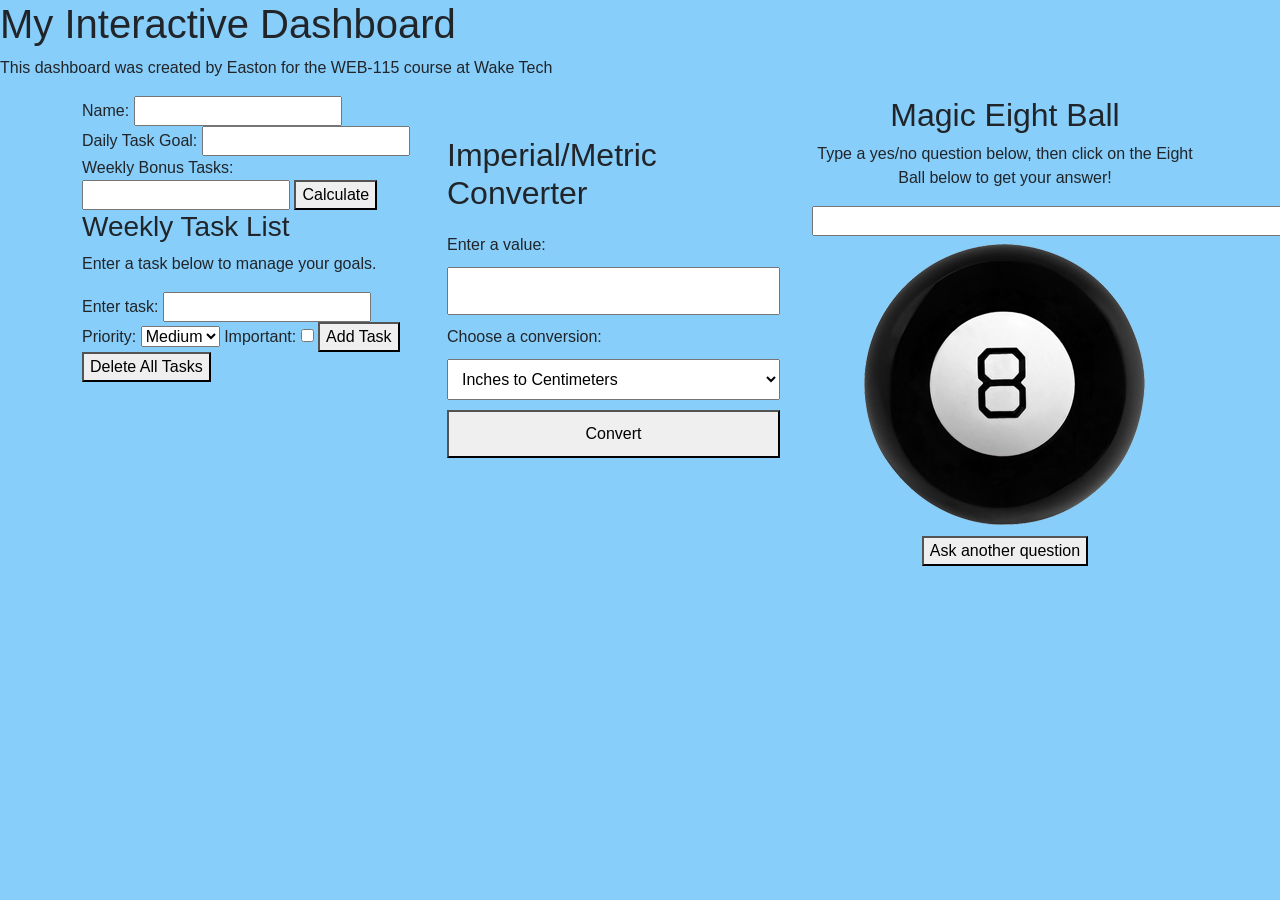
<file: index.html>
<!DOCTYPE html>
<html lang="en">
<head>
    <meta charset="UTF-8">
    <meta name="viewport" content="width=device-width, initial-scale=1.0">
    <title>Easton's Interactive Dashboard</title>

    <!-- Bootstrap -->
    <link href="https://cdn.jsdelivr.net/npm/bootstrap@5.3.8/dist/css/bootstrap.min.css" rel="stylesheet" integrity="sha384-SRI14XklLFvV4716c9rZWb07vP4l8+LHqK0nqukiIAvNwLzeN8tE5YBujzqJLb" crossorigin="anonymous">
    <script defer src="https://cdn.jsdelivr.net/npm/bootstrap@5.3.8/dist/js/bootstrap.bundle.min.js" integrity="sha384-FyoE0rCGIywxV9Hj09c9OIXx1c3nWz1v7PlZYWyWQrXWm/D+2ScQbITxI" crossorigin="anonymous"></script>

    <!-- Custom CSS -->
    <link rel="stylesheet" href="css/style.css">
</head>
<body>
    <h1>My Interactive Dashboard</h1>
    <p>This dashboard was created by Easton for the WEB-115 course at Wake Tech</p>

    <!-- The <noscript> is for web browsers with JavaScript rendering disabled. -->
    <noscript>Unfortunately, your web browser does not support JavaScript.</noscript>

    <div class="container">
        <div class="row">

            <div class="col" id="weekly-tasks">
                <form id="goal-form">

                    <label for="user-name">Name:</label>
                    <input type="text" id="user-name">

                    <label for="daily-goal">Daily Task Goal:</label>
                    <input type="number" id="daily-goal">
                    
                    <label for="bonus-tasks">Weekly Bonus Tasks:</label>
                    <input type="number" id="bonus-tasks">

                    <button type="submit" id="goal-btn">Calculate</button>

                    <div id="task-list">
                        <h3>Weekly Task List</h3>
                        <p>Enter a task below to manage your goals.</p>

                        <label for="task-name">Enter task:</label>
                        <input type="text" id="task-name">

                        <label for="task-priority">Priority:</label>
                        <select id="task-priority">
                            <option value="High">High</option>
                            <option value="Medium" selected>Medium</option>
                            <option value="Low">Low</option>
                        </select>

                        <label for="task-important">Important:</label>
                        <input type="checkbox" id="task-important">

                        <button type="button" id="add-task">Add Task</button>
                        <button type="button" id="delete-list">Delete All Tasks</button>
                    </div>

                </form>

                <p id="goal-message"></p>

                <script src="js/task-manager.js"></script>

            </div>

            <div class="col" id="metric-converter">
                <h2>Imperial/Metric Converter</h2>

                <form>
                    <label for="numeric-value">Enter a value:</label>
                    <input type="number" id="numeric-value" step="any">

                    <label for="conversion-type">Choose a conversion:</label>
                    <select id="conversion-type">
                        <option value="inch to centimeter">Inches to Centimeters</option>
                        <option value="foot to centimeter">Feet to Centimeters</option>
                        <option value="yard to meter">Yards to Meters</option>
                        <option value="mile to kilometer">Miles to Kilometers</option>
                        <option value="centimeter to inch">Centimeters to Inches</option>
                        <option value="centimeter to foot">Centimeters to Feet</option>
                        <option value="meter to yard">Meters to Yards</option>
                        <option value="kilometer to mile">Kilometers to Miles</option>
                    </select>

                    <button type="submit" id="convert-button">Convert</button>
                </form>

                <div id="conversion-result"></div>

                <script src="js/metric-converter.js" defer></script>

            </div>
            
                <div class="col" id="magic-eight-ball">
                    <script src="js/magic-eight-ball.js" defer></script>
                    <link rel="stylesheet" href="css/magic-eight-ball.css">
                    <h2 class="heading">Magic Eight Ball</h2>
                    <form>
                        <p>Type a yes/no question below, then click on the Eight Ball below to get your answer!</p>
                        <input id="question" name="question" size="80">
                        <div id="magicEightBall">
                            <div id="circle"></div>
                            <img id="ball" src="img/magic-eight-ball.png"/>
                        </div>
                        <button id="reset" name="reset" type="reset">Ask another question</button>
                    </form>
                    <br>
            </div>
        </div>
    </div>
</body>
</html>
</file>
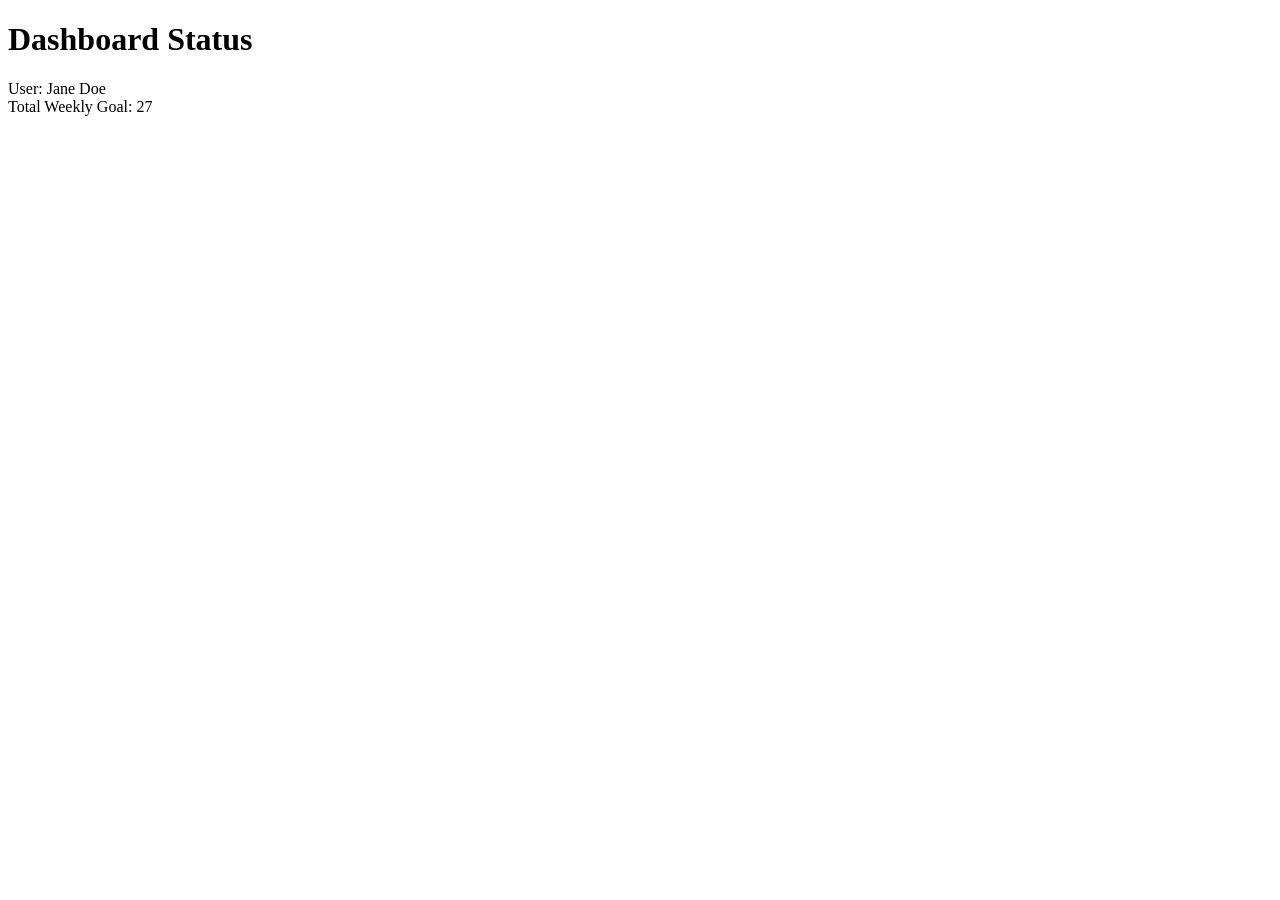
<file: debug.html>
<!DOCTYPE html>
<html lang="en">
<head>
    <meta charset="UTF-8">
    <title>JavaScript Debugging Exercise</title>
</head>
<body>
    <h1>Dashboard Status</h1>
    <div id="display"></div>
 
    <script>
        // Weekly Goal: Calculate the total weekly task goal for a user.
        
        // Declare variables and values
        let userName = "Jane Doe";
        let dailyGoal = 5; 
        // FIXED: Changed bonusTasks from a string to a number.
        let bonusTasks = 2; 
 
        // Output message to console
        // FIXED: Added missing parenthesis to console.log.
        console.log("Checking status for: " + userName); 
 
        // Calculate weekly goal based on number of workdays (5) per week
        // FIXED: Corrected the misspelled variable name from dialyGoal to dailyGoal. 
        // FIXED: Changed the multiplier from 15 to 5 workdays.
        let weeklyGoal = dailyGoal * 5; 
 
        // Add bonusTasks to weeklyGoal. 
        // Note: Check for data type issues
        // FIXED: Changed the subtraction to addition to include bonus tasks.
        let totalGoal = weeklyGoal + bonusTasks; 
 
        // Output results to web page
        document.write("User: " + userName + "<br>");
        // FIXED: Corrected the quotation marks so totalGoal displays its value.
        document.write("Total Weekly Goal: " + totalGoal);
 
    </script>
</body>
</html>
</file>
<file: css/style.css>
body {
    background-color: lightskyblue;
    font-family: Arial;
}

#metric-converter {
    padding: 20px;
    margin-top: 20px;
}

#metric-converter h2 {
    margin-bottom: 20px;
}

#metric-converter form {
    display: flex;
    flex-direction: column;
    gap: 10px;
    max-width: 400px;
}

#metric-converter input,
#metric-converter select,
#metric-converter button {
    padding: 10px;
    font-size: 16px;
}

#metric-converter button {
    cursor: pointer;
}

#conversion-result {
    margin-top: 20px;
    font-size: 18px;
    font-weight: bold;
}
</file>
<file: css/magic-eight-ball.css>
#magic-eight-ball {
  max-width: 410px;
  text-align: center;
  margin: auto;
}

#magicEightBall {
    position: relative;
    width: 300px;
    height: 300px;
    margin: auto;
}

#circle {
    font-size: 12pt;
    background-color: white;
    color: black;
    position: absolute;
    top: 75px;
    left: 75px;
    height: 150px;
    width: 150px;
    border-radius: 50%;
    display: none;
    text-align: center;
    align-items: center;
    justify-content: center;
    padding: 10px;
    box-sizing: border-box;
}


img:active {
  animation: shake 1s;
  animation-iteration-count: infinite;
}

img:visited {
  animation: none;
}
@keyframes shake {
  0% { transform: translate(1px, 1px) rotate(0deg);  }
  10% { transform: translate(-1px, -2px) rotate(-1deg); }
  20% { transform: translate(-3px, 0px) rotate(1deg); }
  30% { transform: translate(3px, 2px) rotate(0deg); }
  40% { transform: translate(1px, -1px) rotate(1deg); }
  50% { transform: translate(-1px, 2px) rotate(-1deg); }
  60% { transform: translate(-3px, 1px) rotate(0deg); }
  70% { transform: translate(3px, 1px) rotate(-1deg); }
  80% { transform: translate(-1px, -1px) rotate(1deg); }
  90% { transform: translate(1px, 2px) rotate(0deg); }
  100% { transform: translate(1px, -2px) rotate(-1deg); }
}
</file>
